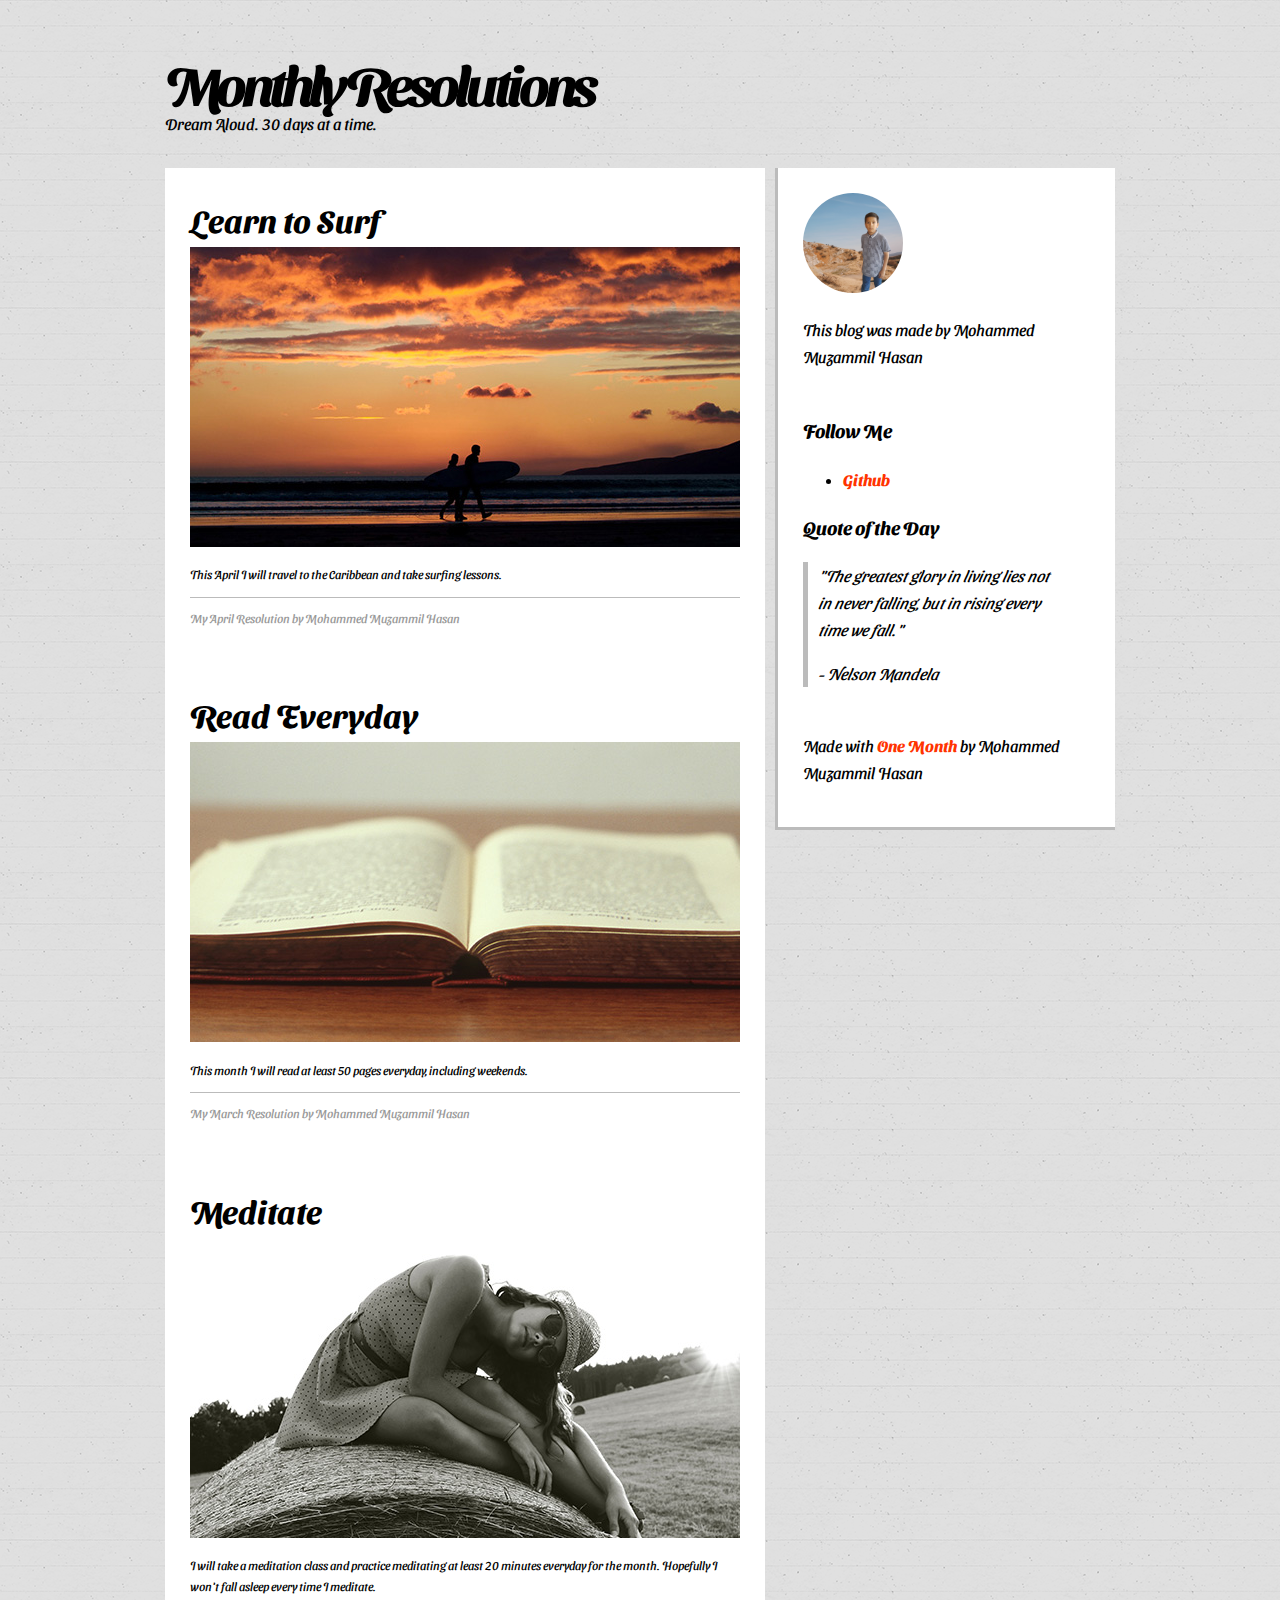
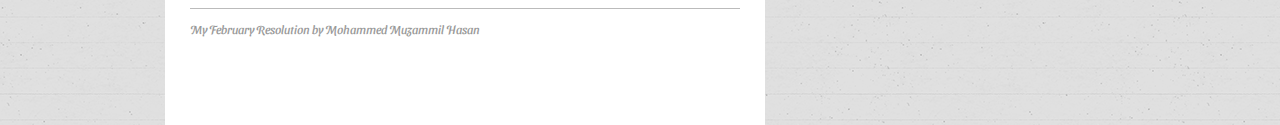
<file: index.html>
<!DOCTYPE html>
<html lang="en">
  <head>
    <meta charset="utf-8">
    <meta http-equiv="X-UA-Compatible" content="IE=edge">
    <meta name="viewport" content="width=device-width, initial-scale=1">
    <meta name="description" content="">
    <meta name="author" content="Chris Castiglione, and the One Month team">
		<title>Monthly Resolutions by Mohammed Muzammil Hasan</title>
		<link href='http://fonts.googleapis.com/css?family=Lato' rel='stylesheet' type='text/css'>
		<link rel="stylesheet" href="css/normalize.css">
		<link rel="stylesheet" href="css/style.css">
	</head>
	<body>
		
		<header class="container">
			 <link href="https://fonts.googleapis.com/css2?family=Sansita+Swashed:wght@300&display=swap" rel="stylesheet">
			<h1>Monthly Resolutions</h1>
			<p class="tagline">Dream Aloud. 30 days at a time.</p>
		</header>

		<div class="container">
			<div class="main">

				<div class="post">
					<h2>Learn to Surf</h2>
					<img src="images/surfing.jpg" alt="Surfing">
					<p>This April I will travel to the Caribbean and take surfing lessons.</p>
					<div class="post-meta">My April Resolution by Mohammed Muzammil Hasan</div>
				</div><!-- .post --> 

				<div class="post">
					<h2>Read Everyday</h2>
					<img src="images/book.jpg" alt="Open book">
					<p>This month I will read at least 50 pages everyday, including weekends.</p>
					<div class="post-meta">My March Resolution by Mohammed Muzammil Hasan</div>
				</div><!-- .post --> 

				<div class="post">
					<h2>Meditate</h2>
					<img src="images/meditate-girl.jpg" alt="Sleepy Girl">
					<p>I will take a meditation class and practice meditating at least 20 minutes everyday for the month. Hopefully I won't fall asleep every time I meditate.</p>
					<div class="post-meta">My February Resolution by Mohammed Muzammil Hasan</div>
				</div><!-- .post --> 

				</div><!-- .main --> 

			<div class="sidebar">
				 <link href="https://fonts.googleapis.com/css2?family=Sansita+Swashed:wght@500&display=swap" rel="stylesheet">

				<div class="widget">
					<img src="images/Untitled design.png" alt="Chris Castiglione" width="100">
					<p>This blog was made by Mohammed Muzammil Hasan</p>
			     </div><!-- .widget --> 

			     <div class="widget">
					 <h3>Follow Me</h3>
					 <ul>
					 	<li><a href="https://github.com/Muzammil2008" target="_blank">Github</a></li>
					 </ul>
		<div class="widget">
					 <h3>Quote of the Day</h3>
					 <blockquote><p>"The greatest glory in living lies not in never falling, but in rising every time we fall."</p>- Nelson Mandela</blockquote>
				</div><!-- .widget --> 

			</div><!-- .sidebar --> 

			<div class="clear"></div>
			 <link href="https://fonts.googleapis.com/css2?family=Sansita+Swashed:wght@500&display=swap" rel="stylesheet">

			<footer>
					<p>Made with <a href="https://onemonth.com/" target="_blank">One Month</a> by Mohammed Muzammil Hasan</p>
			</footer>

		</div><!-- .container --> 
	</body>
</html>
</file>
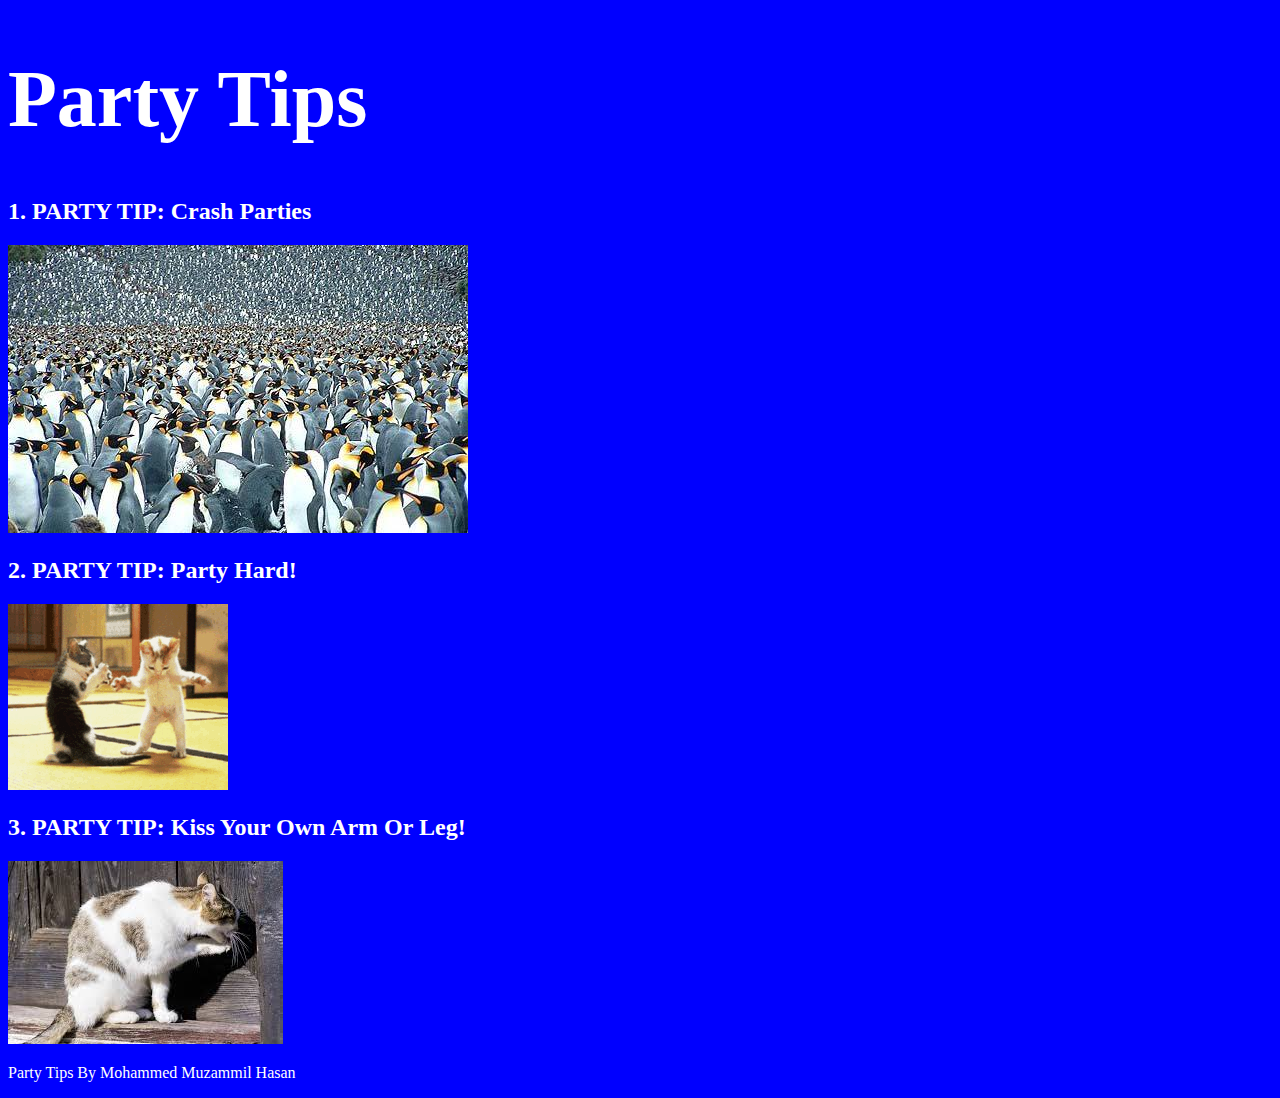
<file: Css.html>
<!DOCTYPE html>
<html>
<head>
	<title>Party Tips</title>
	<style>

          body  {
          	background: blue;
          	color: white;
          }

          h1 {
          	font-size: 80px;
          }

	</style>
</head>
<body>
     <h1>Party Tips</h1>
     <h2>1. PARTY TIP: Crash Parties</h2>
     <img src="penguin_1290981c.jpg" alt="Penguin Party">

     <h2>2. PARTY TIP: Party Hard!</h2>
     <img src="tenor.gif" alt="Cats Partying Hard">

     <h2>3. PARTY TIP: Kiss Your Own Arm Or Leg!</h2>
     <img src="cat kissing her arm.jpg" alt="Cat Kissing Their Arms">

     <p>Party Tips By Mohammed Muzammil Hasan</p>

</body>
</html>
</file>
<file: css/style.css>
/* 
Project Name: Monthly Resolutions
Client: One Month
Author: Christopher Castig | @castig
*/


/*----------------------------------------------------------------------------- 
01=BASE   
-----------------------------------------------------------------------------*/

/* Box Model Hack */
* {
     -moz-box-sizing: border-box; /* Firexfox */
     -webkit-box-sizing: border-box; /* Safari/Chrome/iOS/Android */
     box-sizing: border-box; /* IE */
}

.clear {
  clear: both;
}

body {
  background: url('../images/notebook.png'); /* add a fallback color of #d6d6d6 */
  color: #000000;
  font-family: 'Lato', sans-serif;
  line-height: 1.7; /* line-height is unit-less */
  font-size: 100%;
}

h1 {
  letter-spacing: -5px;
  font-size: 55px;
  margin-bottom: 10px;
}

h2 {
  font-size: 32px;
  margin: 0;
}

blockquote {
  border-left: 5px #BBB solid;
  padding-left: 10px;
  margin-left: 0;
  font-style: italic;
}

a {
  color: #ff3300;
  text-decoration: none;
  font-weight: bold;
}



/*----------------------------------------------------------------------------- 
02=LAYOUT  
-----------------------------------------------------------------------------*/

.container {
  margin: 0 auto 0 auto;
  width: 950px;
  font-family: 'Sansita Swashed', cursive;
}

.main {
  width: 600px;
  float: left;
  background: #FFF;
  padding: 25px;
  margin-right: 10px;
  font-size: 12px;
}

.sidebar {
  width: 340px;
  float: left;
  background: #FFF;
  padding: 25px;
  border-left: 3px solid #BBB;
  border-bottom: 3px solid #BBB;
}
  .sidebar img {
    border-radius: 300px;
  }

/*----------------------------------------------------------------------------- 
03=MAIN  
-----------------------------------------------------------------------------*/

.tagline {
  margin-top: -30px;
  margin-bottom: 30px;
}

.post {
  margin-bottom: 50px;
}

.post-meta {
color: #999;
padding: 10px 0px;
border-top: #BBB solid 1px;
}

.widget {
  margin-bottom: 45px;
  font-family: 'Sansita Swashed', cursive;
}

h1 {
  font-family: 'Sansita Swashed', cursive;
}

p {

}
</file>
